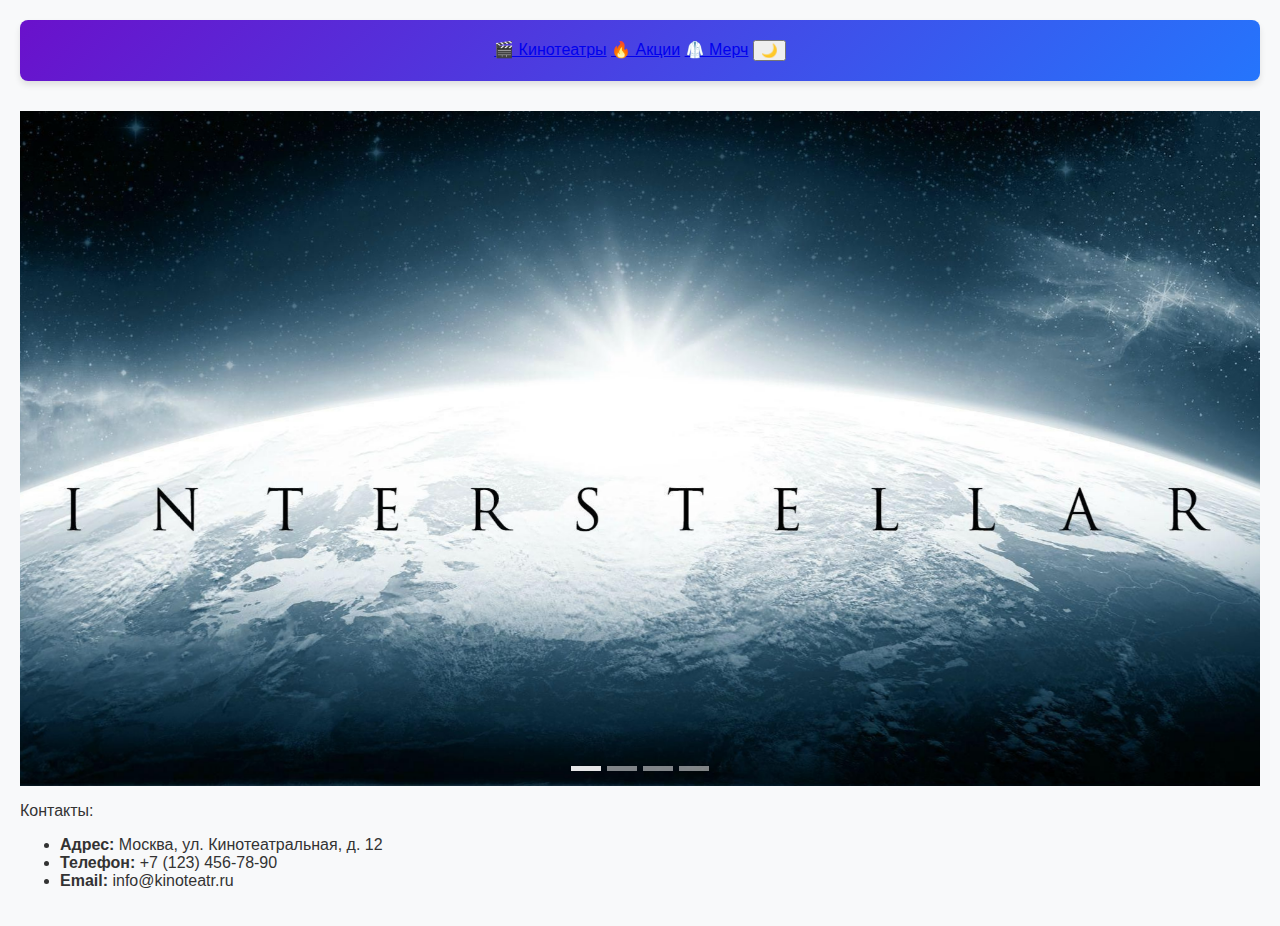
<file: index.html>
<!DOCTYPE html>
<html lang="ru">

<head>
    <meta charset="UTF-8">
    <meta name="viewport" content="width=device-width, initial-scale=1.0">
    <title>Кинотеатр | Бронирование</title>
    <link rel="icon" href="image/icon.png" sizes="any">
    <link rel="stylesheet" href="style/CSS/style.css">
    <link rel="stylesheet" href="style/CSS/itc-slider.css">
</head>

<body>
    <header>
        <nav>
            <a href="cinema.html" class="nav-link">🎬 Кинотеатры</a>
            <a href="promo.html" class="nav-link">🔥 Акции</a>
            <a href="merch.html" class="nav-link">🥼 Мерч</a>  
            <button id="theme-toggle" onclick="toggleTheme()">🌙</button></nav>
    </header>
    <div class="news">
        
    </div>
    <div class="itc-slider" data-slider="itc-slider" data-autoplay="false" data-interval="7000">
        <div class="itc-slider-wrapper">
            <div class="itc-slider-items">
                <div class="itc-slider-item">
                    <!-- Контент первого слайда -->
                    <img src="image/inet_poster.jpg" alt="">
                </div>
                <div class="itc-slider-item">
                    <!-- Контент второго слайда -->
                    <img src="image/dovod_poster.jpg" alt="">
                </div>
                <div class="itc-slider-item">
                    <!-- Контент третьего слайда -->
                    <img src="image/avatar_poster.jpg" alt="">
                </div>
                <div class="itc-slider-item">
                    <!-- Контент четвертого слайда -->
                    <img src="image/dark_knight_poster.jpg" alt="">
                </div>
                
            </div>
        </div>
    
        <!-- Кнопки для перехода к предыдущему и следующему слайду -->
        <ol class="itc-slider-indicators">
            <!-- Индикатор для перехода к первому слайду -->
            <li class="itc-slider-indicator" data-slide-to="0"></li>
            <!-- Индикатор для перехода ко второму слайду -->
            <li class="itc-slider-indicator" data-slide-to="1"></li>
            <!-- Индикатор для перехода к третьему слайду -->
            <li class="itc-slider-indicator" data-slide-to="2"></li>
            <!-- Индикатор для перехода к четвертому слайду -->
            <li class="itc-slider-indicator" data-slide-to="3"></li>
        </ol>
    </div>
    <div id="promo-modal" class="modal hidden">
        <div class="modal-content">
            <span id="close-promo-modal" class="close">&times;</span>
            <h2>Добро пожаловать!</h2>
            <p>Спасибо, что выбрали нас! Получите скидку 10% на первый заказ.</p>
            <button id="promo-close-btn">Закрыть</button>
        </div>
    </div>
    <footer class="footer">
        <div class="container">
            <p>Контакты:</p>
            <ul>
                <li><strong>Адрес:</strong> Москва, ул. Кинотеатральная, д. 12</li>
                <li><strong>Телефон:</strong> +7 (123) 456-78-90</li>
                <li><strong>Email:</strong> info@kinoteatr.ru</li>
            </ul>
        </div>
        </footer>
    <script src="script.js"></script>
    <script src="itc-slider.js"></script>
</body>

</html>
</file>
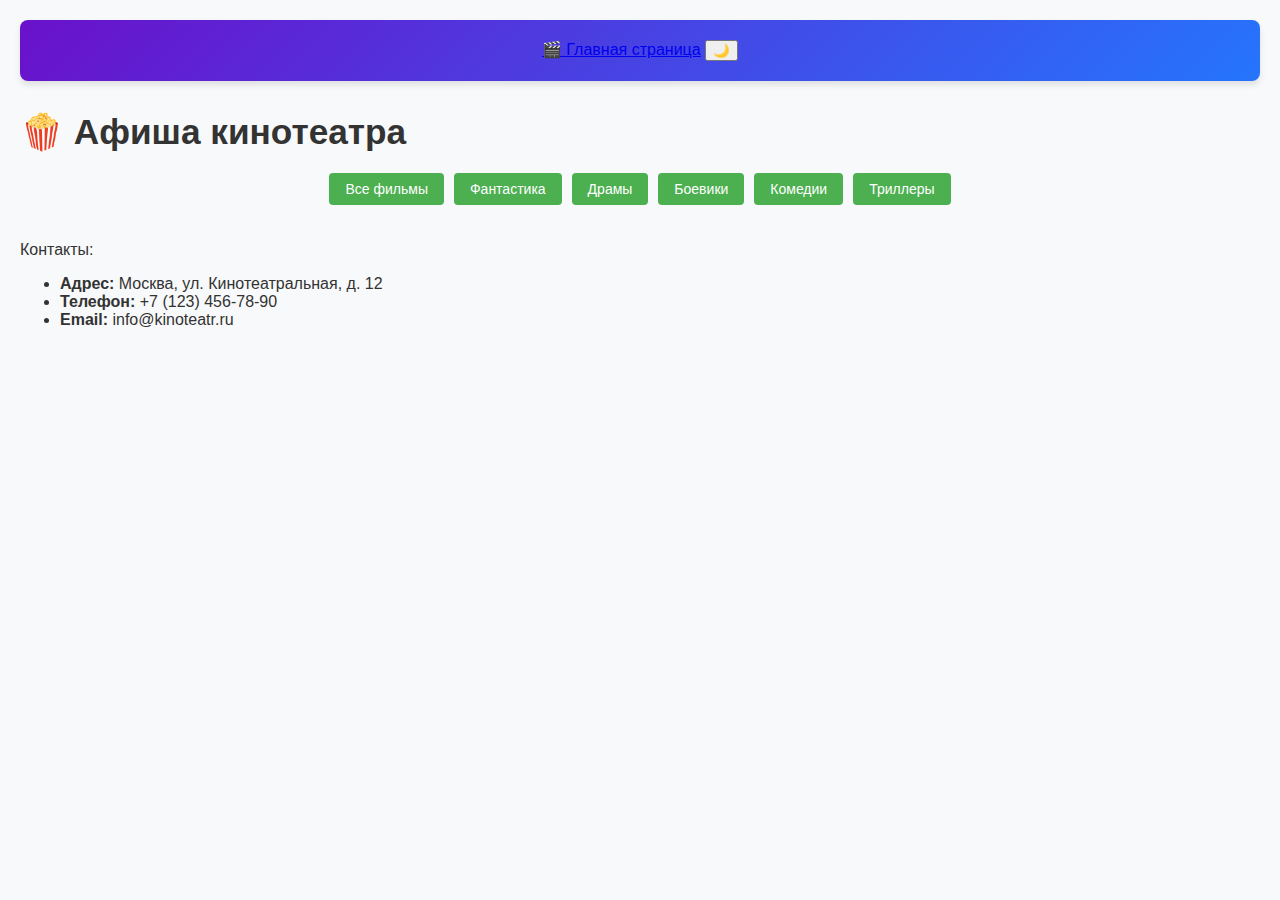
<file: cinema-and-movies.html>
<!DOCTYPE html>
<html lang="ru">

<head>
    <meta charset="UTF-8">
    <meta name="viewport" content="width=device-width, initial-scale=1.0">
    <title>Кинотеатр | Фильмы</title>
    <link rel="stylesheet" href="style/CSS/style.css">
</head>

<body>
    <header>
        <nav>
            <a href="index.html" class="nav-link">🎬 Главная страница</a>
            <button id="theme-toggle" onclick="toggleTheme()">🌙</button>
        </nav>
        
    </header>
    <h1>🍿 Афиша кинотеатра</h1>
    <main>
        <!-- Информация о кинотеатре -->
        <section id="cinema-info" class="container"></section>

        <!-- Фильтры -->
        <div class="filters">
            <button onclick="renderMovies('all')">Все фильмы</button>
            <button onclick="renderMovies('фантастика')">Фантастика</button>
            <button onclick="renderMovies('драма')">Драмы</button>
            <button onclick="renderMovies('боевик')">Боевики</button>
            <button onclick="renderMovies('комедия')">Комедии</button>
            <button onclick="renderMovies('триллер')">Триллеры</button>
        </div>

        <!-- Список фильмов -->
        <div id="movies-list" class="movies-grid"></div>
    </main>

    <!-- Модальное окно сеансов -->
    <div id="modal" class="modal hidden">
        <div class="modal-content">
            <span id="close-modal" class="close">&times;</span>
            <h2 id="modal-title"></h2>
            <div id="sessions-container"></div>
        </div>
    </div>

    <!-- Модальное окно выбора мест -->
    <div id="seats-modal" class="modal hidden">
        <div class="modal-content">
            <span id="close-seats-modal" class="close">&times;</span>
            <h2 id="seats-movie-title"></h2>
            <p id="seats-session-time"></p>

            <div id="hall-container">
                <div class="screen">ЭКРАН</div>
                <div id="seats-grid" class="seats-grid"></div>
            </div>

            <button id="confirm-booking" class="book-btn">Забронировать</button>
        </div>
    </div>
    <footer class="footer">
        <div class="container">
            <p>Контакты:</p>
            <ul>
                <li><strong>Адрес:</strong> Москва, ул. Кинотеатральная, д. 12</li>
                <li><strong>Телефон:</strong> +7 (123) 456-78-90</li>
                <li><strong>Email:</strong> info@kinoteatr.ru</li>
            </ul>
        </div>
        </footer>
    <script src="script.js"></script>
</body>

</html>
</file>
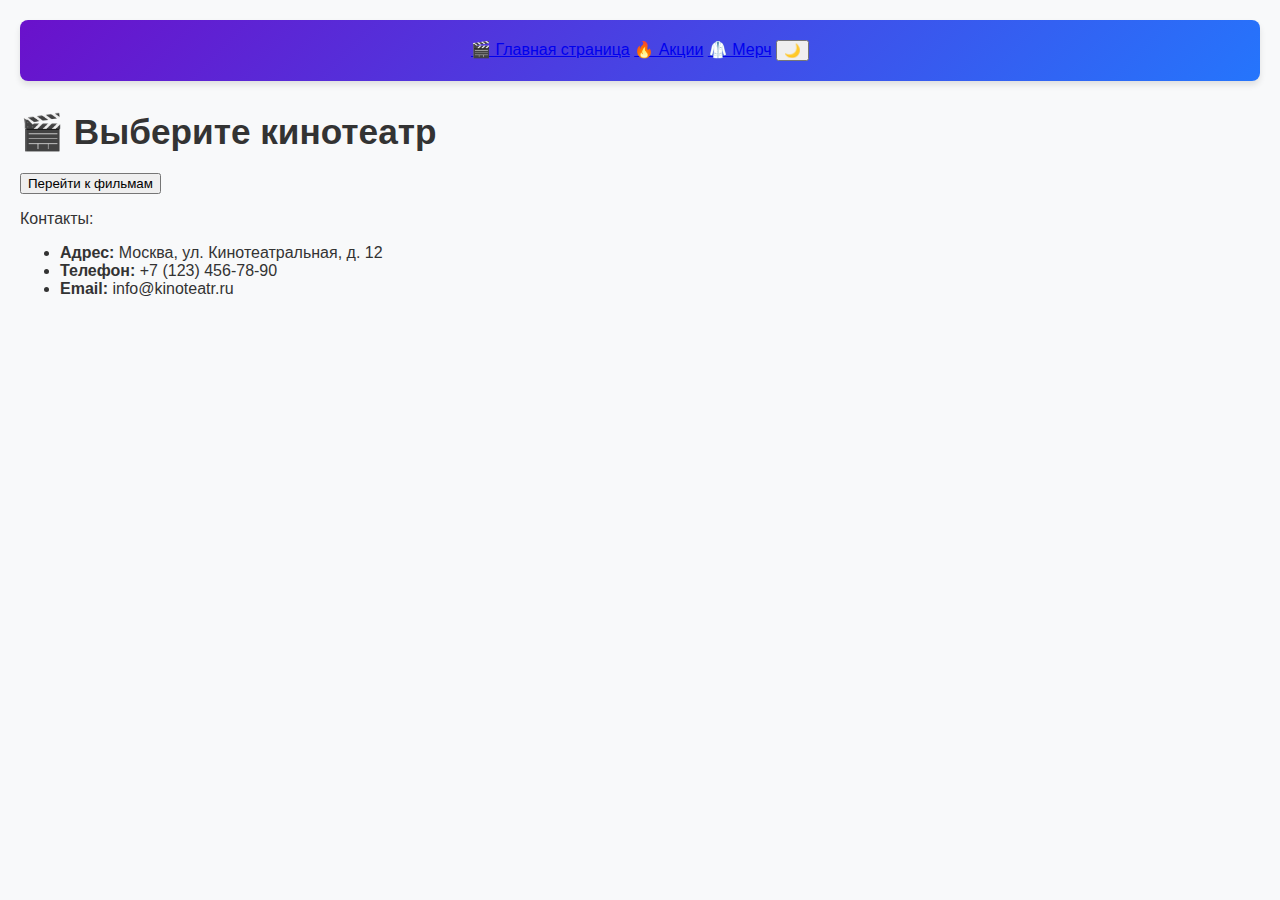
<file: cinema.html>
<!DOCTYPE html>
<html lang="ru">

<head>
    <meta charset="UTF-8">
    <meta name="viewport" content="width=device-width, initial-scale=1.0">
    <title>Кинотеатр | Выбор кинотеатра</title>
    <link rel="stylesheet" href="style/CSS/style.css">
</head>

<body>
    <header>
        <nav>
            <a href="index.html" class="nav-link">🎬 Главная страница</a>
            <a href="promo.html" class="nav-link">🔥 Акции</a>
            <a href="merch.html" class="nav-link">🥼 Мерч</a>
            <button id="theme-toggle" onclick="toggleTheme()">🌙</button>
        </nav>
    </header>
    <h1>🎬 Выберите кинотеатр</h1>
    <main>
        <div id="cinema-list" class="movies-grid"></div>

        <!-- Кнопка перехода -->
        <button onclick="goToCinemaAndMovies()">Перейти к фильмам</button>
    </main>
    <footer class="footer">
        <div class="container">
            <p>Контакты:</p>
            <ul>
                <li><strong>Адрес:</strong> Москва, ул. Кинотеатральная, д. 12</li>
                <li><strong>Телефон:</strong> +7 (123) 456-78-90</li>
                <li><strong>Email:</strong> info@kinoteatr.ru</li>
            </ul>
        </div>
        </footer>
    <script src="script.js"></script>
</body>

</html>
</file>
<file: style/CSS/style.css>
@charset "UTF-8";
/* Базовые стили */
body {
  font-family: "Arial", sans-serif;
  margin: 0;
  padding: 20px;
  background-color: #f8f9fa;
  color: #333;
}

header {
  text-align: center;
  margin-bottom: 30px;
  padding: 20px 0;
  background: linear-gradient(135deg, #6a11cb 0%, #2575fc 100%);
  color: white;
  border-radius: 8px;
  box-shadow: 0 4px 6px rgba(0, 0, 0, 0.1);
}

h1 {
  margin: 0;
  font-size: 2.2rem;
}

/* Фильтры */
.filters {
  display: flex;
  gap: 10px;
  margin: 20px 0;
  flex-wrap: wrap;
  justify-content: center;
}

.filters button {
  padding: 8px 16px;
  background: #4caf50;
  color: white;
  border: none;
  border-radius: 4px;
  cursor: pointer;
  transition: all 0.3s;
  font-size: 14px;
}

.filters button:hover {
  background: #45a049;
  transform: translateY(-2px);
}

/* Сетка фильмов */
.movies-grid {
  display: grid;
  grid-template-columns: repeat(auto-fill, minmax(220px, 1fr));
  gap: 25px;
  margin-top: 20px;
}

.movie-card {
  background: white;
  border-radius: 8px;
  overflow: hidden;
  box-shadow: 0 2px 8px rgba(0, 0, 0, 0.1);
  transition: transform 0.3s, box-shadow 0.3s;
  cursor: pointer;
  position: relative;
}

.movie-card:hover {
  transform: translateY(-5px);
  box-shadow: 0 5px 15px rgba(0, 0, 0, 0.2);
}

.movie-card img {
  width: 100%;
  height: 330px;
  -o-object-fit: cover;
     object-fit: cover;
  border-bottom: 1px solid #eee;
}

.movie-card h3 {
  padding: 15px;
  margin: 0;
  font-size: 16px;
  text-align: center;
}

.genre-badge {
  position: absolute;
  top: 10px;
  right: 10px;
  background: rgba(0, 0, 0, 0.7);
  color: white;
  padding: 3px 8px;
  border-radius: 12px;
  font-size: 12px;
}

.no-movies {
  grid-column: 1/-1;
  text-align: center;
  font-size: 18px;
  color: #666;
}

/* Модальные окна */
.modal {
  position: fixed;
  top: 0;
  left: 0;
  width: 100%;
  height: 100%;
  background: rgba(0, 0, 0, 0.7);
  display: flex;
  justify-content: center;
  align-items: center;
  z-index: 1000;
  opacity: 0;
  visibility: hidden;
  transition: all 0.3s;
}

.modal.active {
  opacity: 1;
  visibility: visible;
}

.modal-content {
  background: white;
  padding: 25px;
  border-radius: 10px;
  width: 90%;
  max-width: 500px;
  position: relative;
  transform: translateY(-20px);
  transition: transform 0.3s;
}

.modal.active .modal-content {
  transform: translateY(0);
}

.close {
  position: absolute;
  top: 15px;
  right: 15px;
  font-size: 24px;
  cursor: pointer;
  color: #aaa;
  transition: color 0.3s;
}

.close:hover {
  color: #333;
}

.hidden {
  display: none !important;
}

/* Сеансы */
.session-btn {
  display: block;
  width: 100%;
  padding: 12px;
  margin: 8px 0;
  background: #4caf50;
  color: white;
  border: none;
  border-radius: 4px;
  cursor: pointer;
  transition: background 0.3s;
  font-size: 16px;
}

.session-btn:hover {
  background: #45a049;
}

/* Схема зала */
#hall-container {
  margin: 20px 0;
  text-align: center;
}

.screen {
  background: #333;
  color: white;
  padding: 8px;
  margin-bottom: 25px;
  border-radius: 3px;
  font-weight: bold;
  letter-spacing: 1px;
}

.seats-grid {
  display: grid;
  grid-template-columns: repeat(8, 1fr);
  gap: 8px;
  margin: 0 auto;
  max-width: 400px;
}

.seat {
  width: 30px;
  height: 30px;
  background: #ddd;
  border-radius: 3px;
  cursor: pointer;
  display: flex;
  align-items: center;
  justify-content: center;
  font-size: 10px;
  transition: all 0.2s;
}

.seat:hover:not(.occupied) {
  background: #a5d6a7;
}

.seat.selected {
  background: #4caf50;
  color: white;
}

.seat.occupied {
  background: #f44336;
  cursor: not-allowed;
}

/* Кнопка бронирования */
.book-btn {
  background: #2196f3;
  color: white;
  border: none;
  padding: 12px 20px;
  border-radius: 4px;
  cursor: pointer;
  font-size: 16px;
  margin-top: 20px;
  width: 100%;
  transition: background 0.3s;
}

.book-btn:hover:not(:disabled) {
  background: #0b7dda;
}

.book-btn:disabled {
  background: #cccccc;
  cursor: not-allowed;
}

/* Адаптивность */
@media (max-width: 768px) {
  .movies-grid {
    grid-template-columns: repeat(auto-fill, minmax(150px, 1fr));
  }
  .movie-card img {
    height: 220px;
  }
  .filters {
    gap: 8px;
  }
  .filters button {
    padding: 6px 12px;
    font-size: 12px;
  }
}
.modal {
  position: fixed;
  top: 0;
  left: 0;
  width: 100%;
  height: 100%;
  background: rgba(0, 0, 0, 0.7);
  display: flex;
  justify-content: center;
  align-items: center;
  z-index: 1000;
  opacity: 0;
  visibility: hidden;
  transition: all 0.3s;
}

.modal.active {
  opacity: 1;
  visibility: visible;
}

.modal-content {
  background: white;
  padding: 25px;
  border-radius: 10px;
  width: 90%;
  max-width: 500px;
  position: relative;
  transform: translateY(-20px);
  transition: transform 0.3s;
}

.modal.active .modal-content {
  transform: translateY(0);
}

.hidden {
  display: none !important; /* Убедитесь, что это есть */
}/*# sourceMappingURL=style.css.map */
</file>
<file: style/CSS/itc-slider.css>
/**
 * ItcSlider
 * @version 1.0.1
 * @author https://github.com/itchief
 * @copyright Alexander Maltsev 2020 - 2023
 * @license MIT (https://github.com/itchief/ui-components/blob/master/LICENSE)
 * @tutorial https://itchief.ru/javascript/slider
 */

.itc-slider {
  position: relative;
}

.itc-slider-wrapper {
  overflow: hidden;
  background-color: #eee;
}

.itc-slider-items {
  display: flex;
  transition: transform 0.5s ease;
  will-change: transform;
}

.itc-slider-transition-none {
  transition: none;
}

.itc-slider-item {
  display: flex;
  flex: 0 0 100%;
  max-width: 100%;
  user-select: none;
  will-change: transform;
  justify-content: center;
  height: 75vh;
}
.itc-slider-item img {
  width: 100%;
  height: 100%;
  object-fit: cover;
  object-position: bottom;
}
/* кнопки влево и вправо */
.itc-slider-btn {
  position: absolute;
  top: 50%;
  display: flex;
  justify-content: center;
  align-items: center;
  width: 40px;
  height: 50px;
  color: #fff;
  text-align: center;
  background: rgb(0 0 0 / 20%);
  border: none;
  transform: translateY(-50%);
  cursor: pointer;
}

.itc-slider-btn-hide {
  display: none;
}

.itc-slider-btn-prev {
  left: 0;
}

.itc-slider-btn-next {
  right: 0;
}

.itc-slider-btn:hover,
.itc-slider-btn:focus {
  color: #fff;
  text-decoration: none;
  background: rgb(0 0 0 / 30%);
  outline: 0;
}

.itc-slider-btn::before {
  content: "";
  display: inline-block;
  width: 20px;
  height: 20px;
  background: transparent no-repeat center center;
  background-size: 100% 100%;
}

.itc-slider-btn-prev::before {
  background-image: url("data:image/svg+xml;charset=utf8,%3Csvg xmlns='http://www.w3.org/2000/svg' fill='%23fff' viewBox='0 0 8 8'%3E%3Cpath d='M5.25 0l-4 4 4 4 1.5-1.5-2.5-2.5 2.5-2.5-1.5-1.5z'/%3E%3C/svg%3E");
}

.itc-slider-btn-next::before {
  background-image: url("data:image/svg+xml;charset=utf8,%3Csvg xmlns='http://www.w3.org/2000/svg' fill='%23fff' viewBox='0 0 8 8'%3E%3Cpath d='M2.75 0l-1.5 1.5 2.5 2.5-2.5 2.5 1.5 1.5 4-4-4-4z'/%3E%3C/svg%3E");
}

/* индикаторы */
.itc-slider-indicators {
  position: absolute;
  right: 0;
  bottom: 0;
  left: 0;
  z-index: 15;
  display: flex;
  justify-content: center;
  margin: 0 15%;
  padding-left: 0;
  list-style: none;
}

.itc-slider-indicator {
  flex: 0 1 auto;
  box-sizing: content-box;
  width: 30px;
  height: 5px;
  margin-right: 3px;
  margin-left: 3px;
  text-indent: -999px;
  background-color: rgb(255 255 255 / 50%);
  background-clip: padding-box;
  border-top: 15px solid transparent;
  border-bottom: 15px solid transparent;
  cursor: pointer;
}

.itc-slider-indicator-active {
  background-color: rgb(255 255 255 / 90%);
}
</file>
